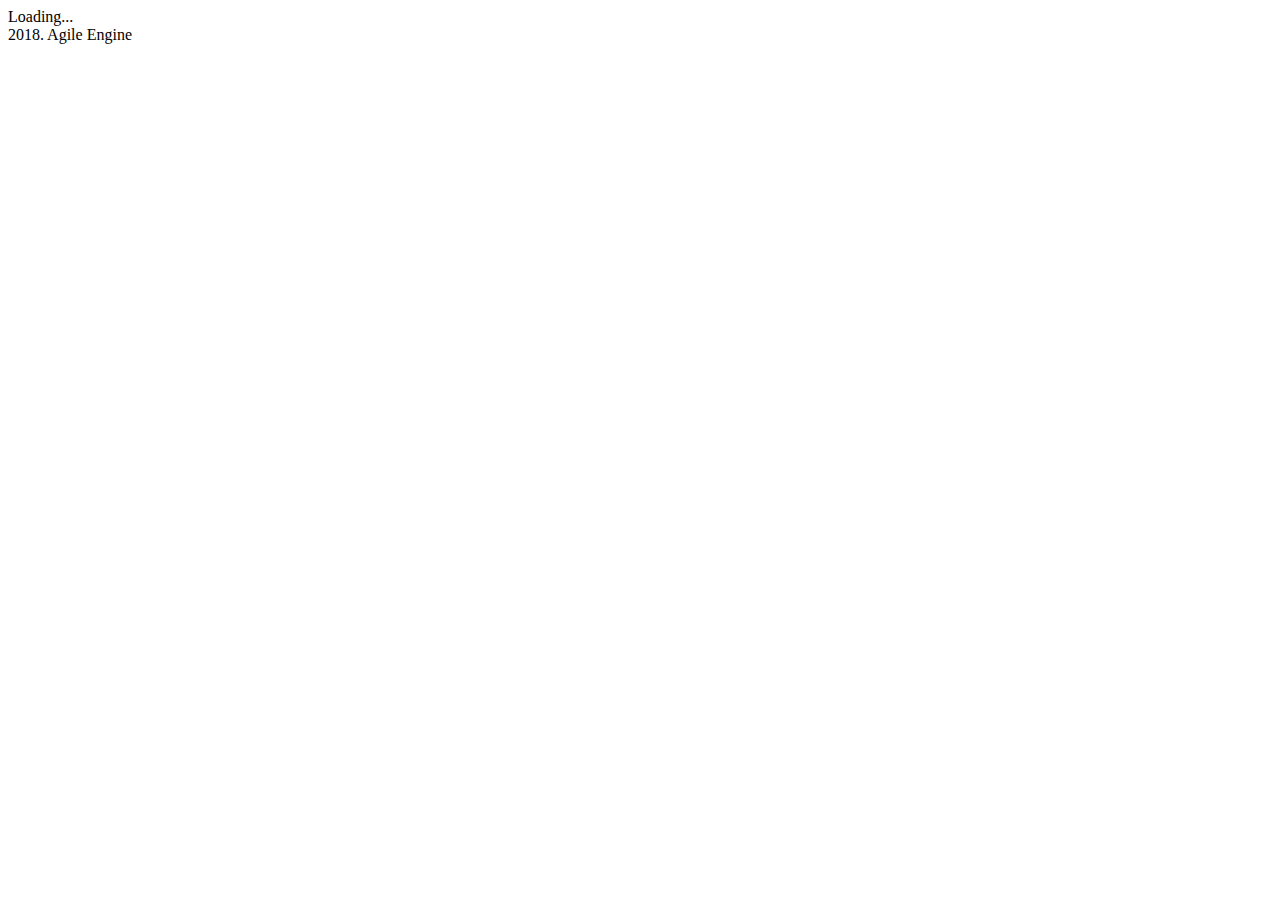
<file: src/index.html>
<!doctype html>
<html>
<head>
  <meta charset="utf-8">
  <title>AgileEngine Advanced text editor</title>
  <base href="/">

  <meta name="viewport" content="width=device-width, initial-scale=1">
  <link rel="stylesheet" href="https://use.fontawesome.com/releases/v5.5.0/css/all.css" integrity="sha384-B4dIYHKNBt8Bc12p+WXckhzcICo0wtJAoU8YZTY5qE0Id1GSseTk6S+L3BlXeVIU" crossorigin="anonymous">
  <link rel="icon" type="image/x-icon" href="favicon.ico">
</head>
<body>
  <app-root>Loading...</app-root>
  <footer>2018. Agile Engine</footer>
</body>
</html>
</file>
